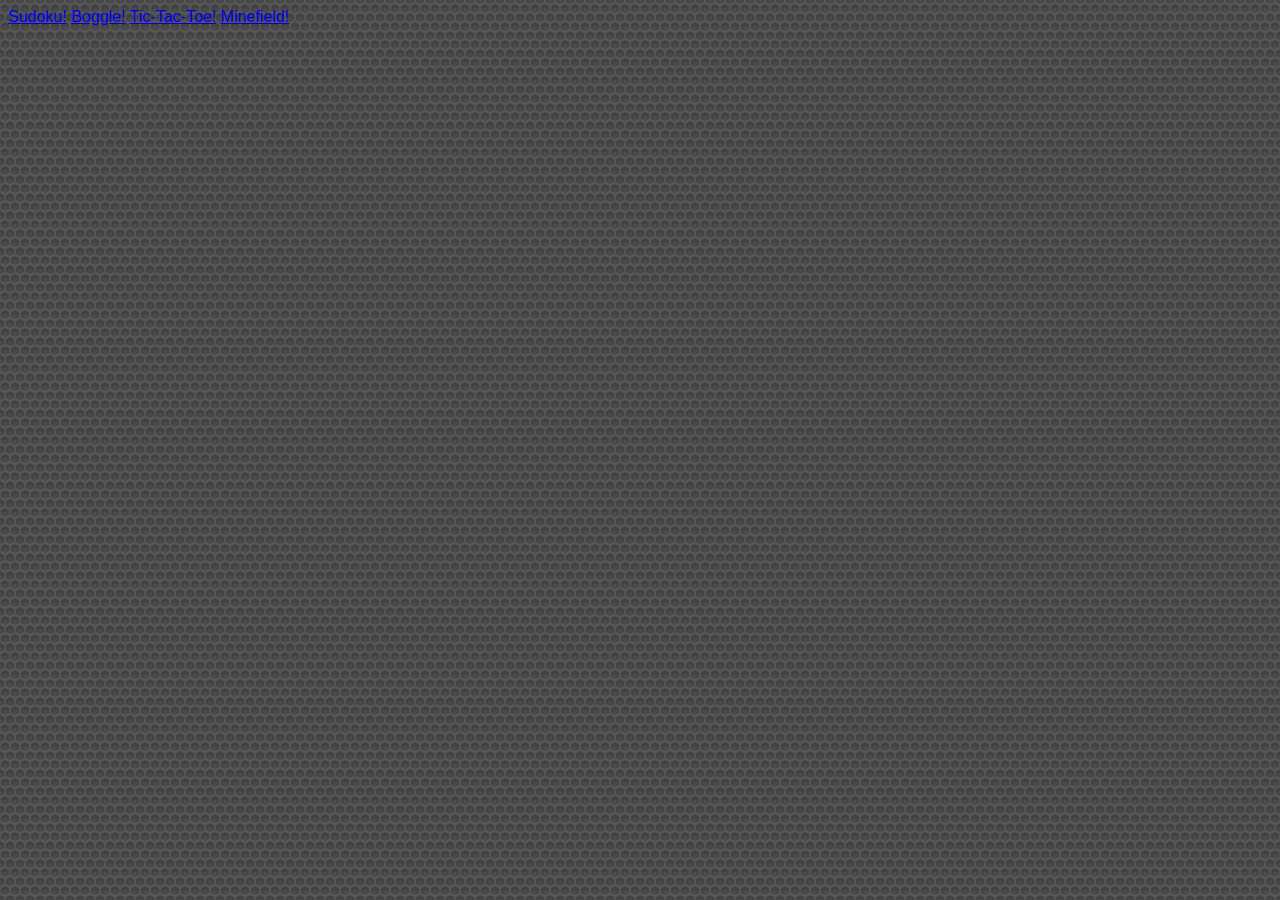
<file: index.html>
<?xml version="1.0" encoding="UTF-8"?>
<!DOCTYPE html PUBLIC "-//W3C//DTD XHTML 1.1//EN"
	"http://www.w3.org/TR/xhtml11/DTD/xhtml11.dtd">

<html xmlns="http://www.w3.org/1999/xhtml" xml:lang="en">
<head>
	<title>index</title>
	<link rel="stylesheet" href="css/master.css" type="text/css" media="screen" title="no title" charset="utf-8">
</head>

<body>
    <a href="sudoku.html" id="games" title="sudoku">Sudoku!</a>
    <a href="boggle.html" id="games" title="boggle">Boggle!</a>
    <a href="tictactoe.html" id="games" title="tictactoe">Tic-Tac-Toe!</a>
    <a href="minefield.html" id="games" title="minefield">Minefield!</a>
    
</body>
</html>
</file>
<file: css/master.css>
#ans_buttons, .answers {width:33%;}
#answers, #ans_buttons, #q_and_a {width:100%;}
#body div, #cpanel div , #q_and_a, .answers , #main {
    float:left;
    clear:both;
}
#ans_buttons div, #answers, .answers , #text, #cpanel, #board {
    float: left; 
    clear: none;
}
#cpanel {
    width: 150px;
    width: 15%;
}
.controls, #text, .answers {
    background-color : #faf;
    border : 1px solid black;
    -webkit-border-radius : 8px;
    -moz-border-radius : 8px;
    border-radius : 8px;
}
.controls {
    background-color : #fbb;
}
#cpanel div {
    margin-bottom : 10px;
    width : 150px;
    width : 95%;
    border : 1px solid black;
    -webkit-border-radius : 8px;
    -moz-border-radius : 8px;
    border-radius : 8px;
}
#board {
    width: 40%;
    clear: both;
}
.row {
    width: 100%;
}
#main {
    width: 960px;
    margin: 0 auto;
    height: 100%;
}
body {
    height: 100%;
    background-image: url(../img/bg_lite.png);font-family: 'Special Elite', arial, serif;
    }
#header h1{color:#faf;}
#text {width: 40%;}
#q_and_a {margin-top: 10px;}
.code { font-family: 'Inconsolata', arial, serif; font-size: 12px; background-color: white;}
.op {color: red;}
.comment {color: gray;}
.type {color: blue;}

.clearfix:after {
     visibility: hidden;
     display: block;
     font-size: 0;
     content: " ";
     clear: both;
     height: 0;
     }
.clearfix { display: inline-block; }
* html .clearfix { height: 1%; }
.clearfix { display: block; }
</file>
